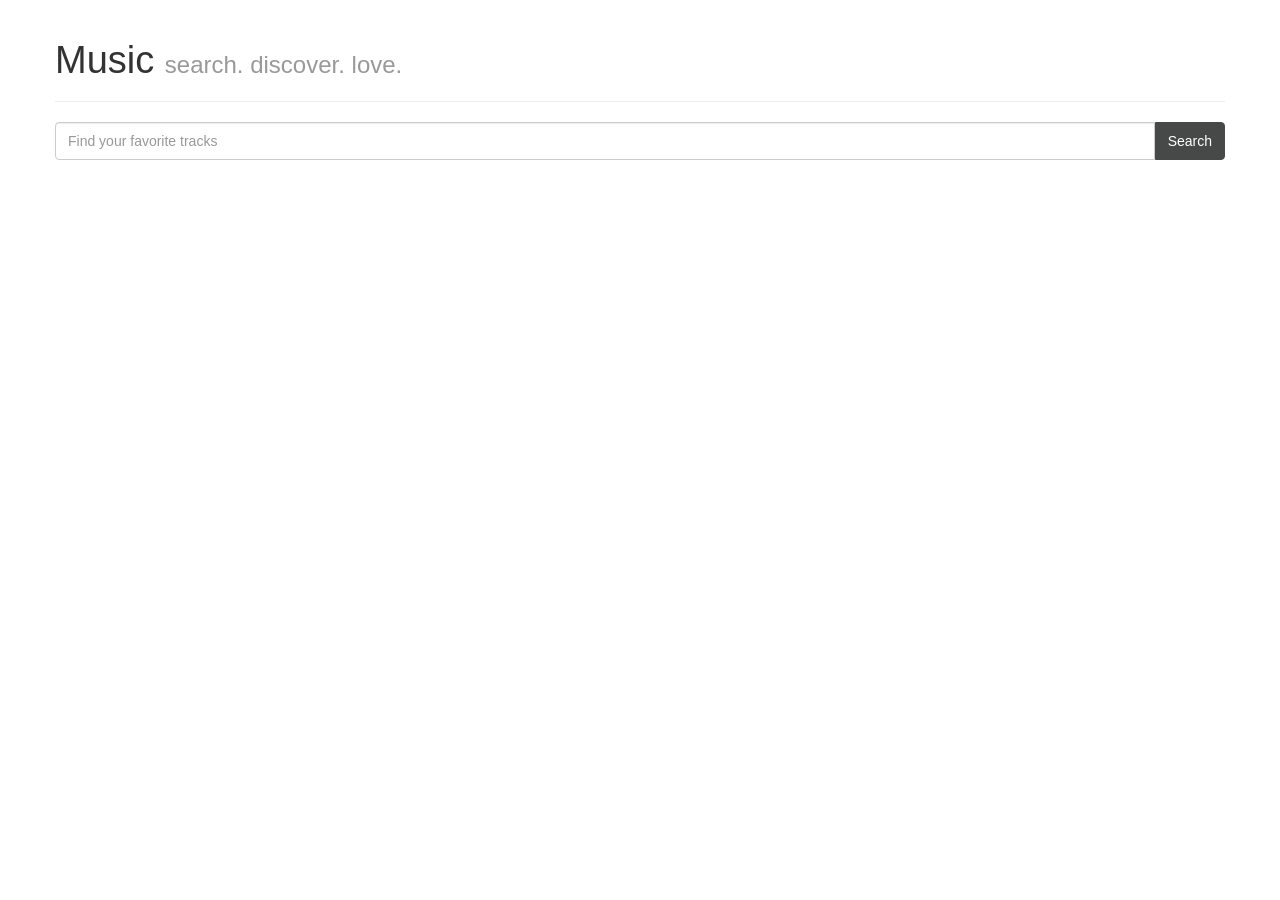
<file: index.html>
<!DOCTYPE HTML>
<html>
<head>
  <title>Spotify Lookup</title>
  <link href="css/bootstrap.css" rel="stylesheet" type="text/css" media="all">
  <link href="css/styles.css" rel="stylesheet" type="text/css" media="all">
  <script src="js/jquery-1.10.2.js"></script>
  <script src="js/bootstrap.js"></script>
  <script src="js/modal.js"></script>
  <script src="js/scripts.js"></script>
  <title>Spotify Lookup</title>
</head>
<body>
  <div class="container">
    <div class="page-header">
      <h1 class="">Music <small>search. discover. love.</small></h1>
    </div>
    <form id="search" class="input-group">
      <input type="text" id="user-input" class="form-control" placeholder="Find your favorite tracks">
      <span class="input-group-btn">
        <button type="submit" class="btn btn-default">Search</button>
      </span>
    </form>

    <div id="search-results">
      <table class="table table-hover">
      </table>
    </div>
  </div>

<div class="modal fade" id="album-modal">
  <div class="modal-dialog">
    <div class="modal-content">
      <div class="modal-header page-header">
        <button type="button" class="close" data-dismiss="modal" aria-hidden="true">&times;</button>
        <h2 class="modal-title"></h2>
        <h5 class="text-muted"></h5>
      </div>
      <div class="modal-body">
        <ul></ul>
      </div>
      <div class="modal-footer">
        <button type="button" class="btn btn-default" data-dismiss="modal">Close</button>
      </div>
    </div>
  </div>
</div>

</body>
</html>
</file>
<file: css/styles.css>
#display-results {
  display: none;
}

.name {
  font-size: 1.2em;
}

#search-results ul li span {
  margin: 0 auto;
}

div.details {
  display: none;
  margin-top: 10px;
  font-size: 0.8em;
}

.modal ul {
  list-style: none;
}

.modal img {
  margin: auto 20px;
}

.album {
  cursor: pointer;
}

.album:hover {
  text-decoration: underline;
}

tr.hiding {
  display: none;
}

table tr.hiding td {
  border-top: none;
}

td.name {
  cursor: pointer;
}
</file>
